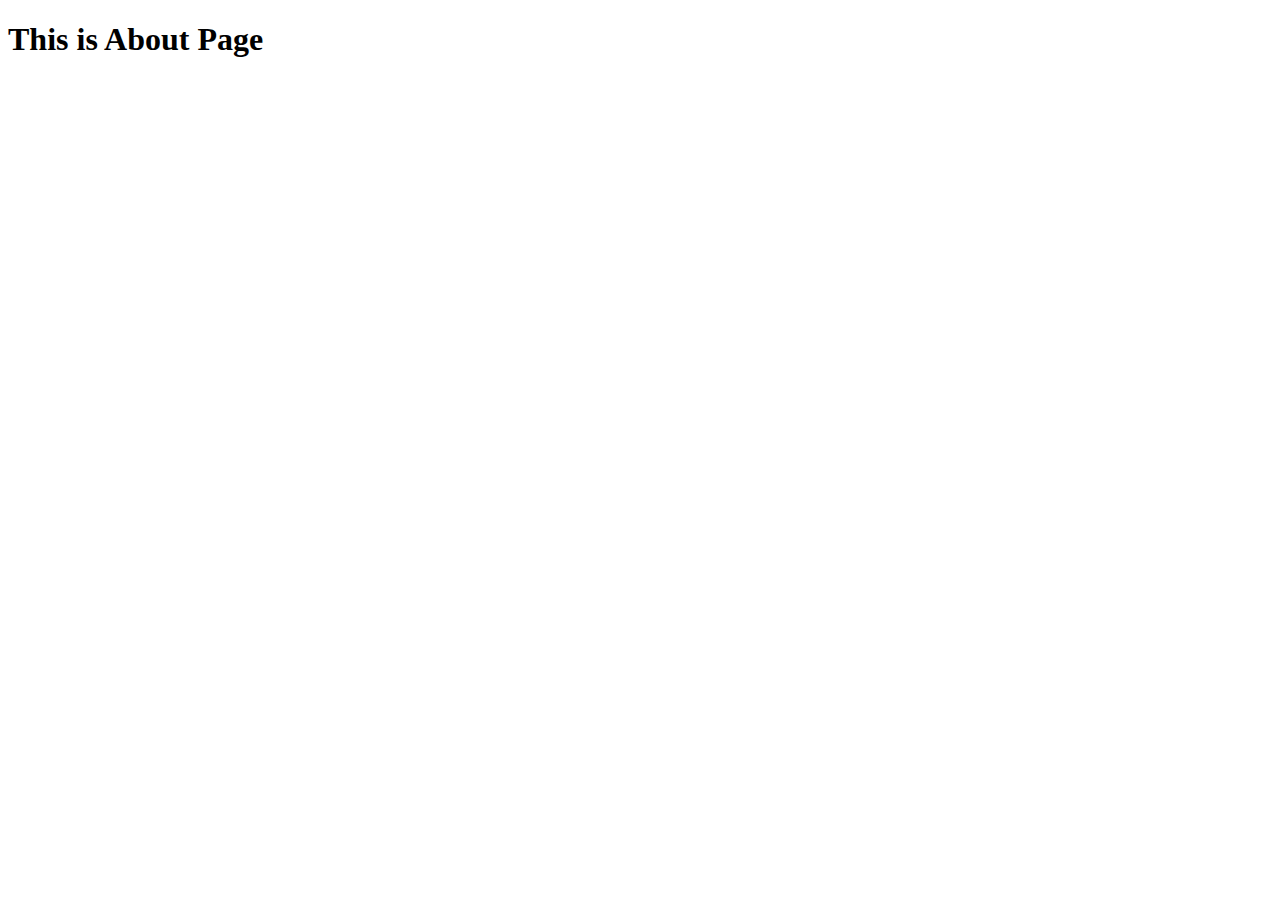
<file: templates/about.html>
<!DOCTYPE html>
<html lang="en">
<head>
    <meta charset="UTF-8">
    <meta name="viewport" content="width=device-width, initial-scale=1.0">
    <title>Document</title>
</head>
<body>
    <h1>This is About Page</h1>
</body>
</html>
</file>
